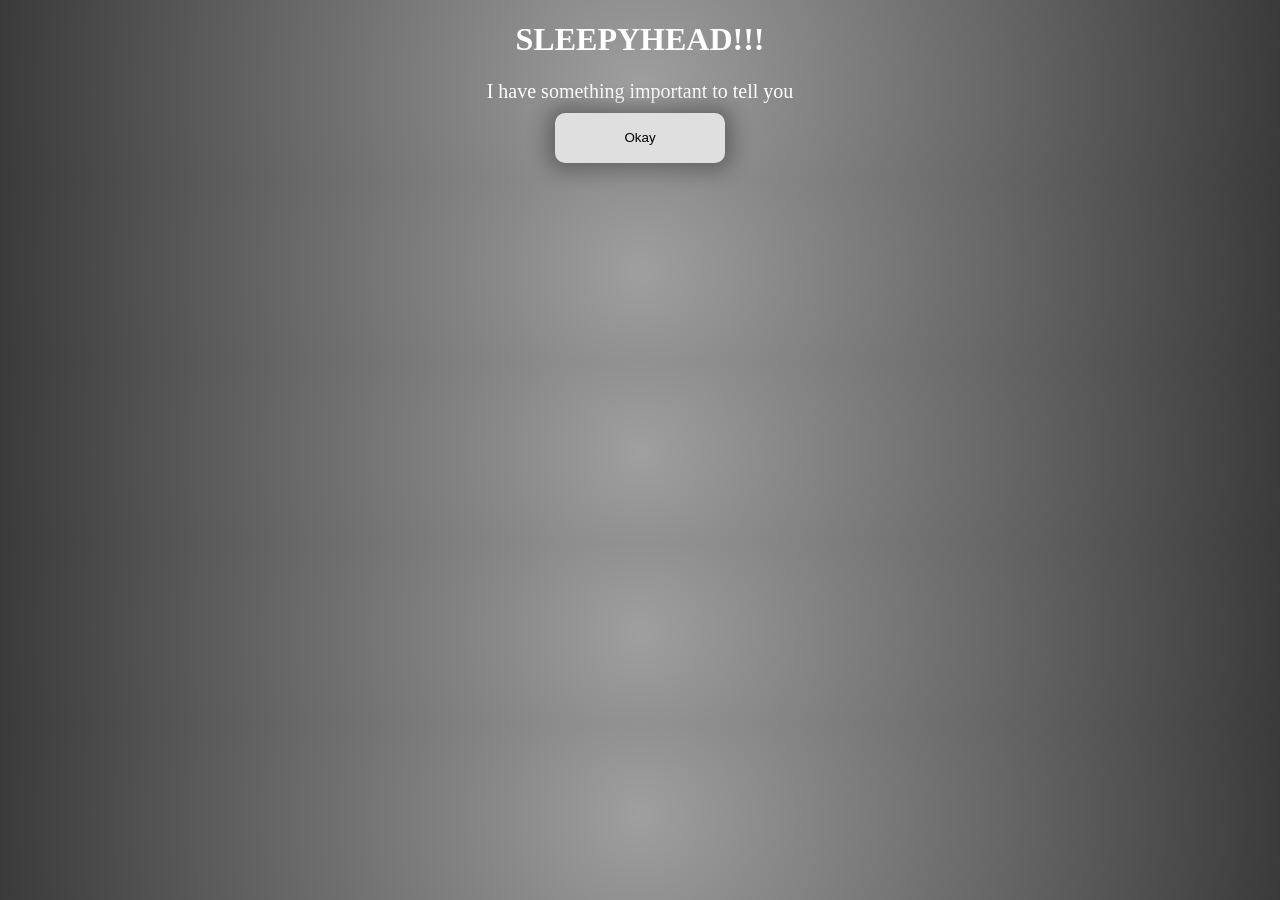
<file: main.html>
<!DOCTYPE html>
<html>
    <head>
        <meta charset="UTF-8"/>
        <meta name="viewport" content="width=device-width, initial-scale=1.0"/>
        <link rel="stylesheet" href="style.css"> 
        <script src="script.js" defer></script>
        <title>COTIE</title>
    </head>
<body>
    <h1>SLEEPYHEAD!!!</h1>

    <div class = "section">
        <p id="demo">I have something important to tell you</p>
        <button id="btnText">Okay</button>
    </div>

    <div class="section1">
            <button id="btnAlert" style="display: none;">CLICK MO THIS
                
            </button>
        </div>
</body>
</html>
</file>
<file: style.css>
body{
   
   background: radial-gradient(circle at center, #9f9f9f, #3a3a3a);
  
}
h1{
    color: white;
    font-family:cursive;
    text-align: center;
    justify-content:center ;
     text-shadow: rgb(61, 168, 255);
}
p{
    color: white;
    font-family:cursive;
    text-align: center;
    justify-content:center ;
  
}
p#demo{
    font-size: 20px;
    color: white;
    text-align: center;
    display: flex;
    flex-direction: column;
    justify-content: center;
    align-items: center;
    margin: 0 auto;
    width: 800px;

}

img#img1{
    margin-left: 10em;
    width: 300px;
    position: absolute;
    justify-content: center;   
    align-items: center; 
    width: 100px;
    height: 200px;
    border-radius: 10%;
    box-shadow: 0 0 20px 8px rgb(31, 31, 31);
}
img#img2{
    margin-left: 70em;
    width: 300px;
    justify-content: center;   
    align-items: center; 
    width: 100px;
    height: 200px;
    border-radius: 10%;
    box-shadow: 0 0 20px 8px rgb(31, 31, 31);
}
img#img3{
    margin-left: 20em;
    width: 300px;
    justify-content: center;   
    align-items: center; 
    width: 100px;
    height: 200px;
    border-radius: 10%;
    box-shadow: 0 0 20px 8px rgb(31, 31, 31);
}
img#img4{
    margin-left: 85em;
    width: 300px;
    position: absolute;
    justify-content: center;   
    align-items: center; 
    width: 100px;
    height: 200px;
    border-radius: 10%;
    box-shadow: 0 0 20px 8px rgb(31, 31, 31);
}
img#img5{
    position: absolute;
    left: 42%;
    top: 9%;
    width: 230px;
    height: 400px;
    border-radius: 10%;
    box-shadow: 0 0 20px 8px rgb(2, 1, 1);
}

img#gif1{
  display: flex;
    margin-left: 40em;
    margin-right: 10em;
    width: 300px;
    position: absolute;
    flex-direction: column;
    justify-content: center;   
    align-items: center; 
}
img#gif2{
    display: flex;
   
    margin-left: 79em;
    width: 300px;
    height: 20px;  
     flex-direction: column;
    position: absolute;

}
img#gif3{
    display: flex;
    margin-right: auto;
    
 
}
img#gif4{
    display: flex;
    margin-left:75em;
    position: absolute;
     display: flex;
    flex-direction: column;
    justify-content: center;   
    align-items: center; 
}
img#gif5{
    display: flex;
    margin-left:5em;
    position: absolute;
    

   
}
.section{
    font-size: 30px;
    display: flex;
    color: white;
    text-align: center;
    display: flex;
    flex-direction: column;
    justify-content: center;
    align-items: center;


   
}  
.section p{
    display: flex;
    flex-direction: column;
    align-items: center;
    text-align: center;
    justify-content: center;
    margin: auto;
    width: 100%;

}
button{
    color: black;   
    width: 170px;
    height: 50px;     
    
    border-radius: 10px;
    border: none;
    box-shadow: 0 0 20px 8px rgba(0, 0, 0, 0.304);
    background-color: #dfdfdf;
    display: inline-block;
   
    margin: 10px;
}

button:hover{
    background-color: rgb(117, 44, 44);
    color: white;
}
.button-container{
    display: flex;
    justify-content: space-between;
    
}
.bckBtn{
    display: flex;
    justify-content: center;
    align-items: center;
}

.btnAlert{
    margin-left: 200px;
    display: flex;
    justify-content: center;
    align-items: center;
}
</file>
